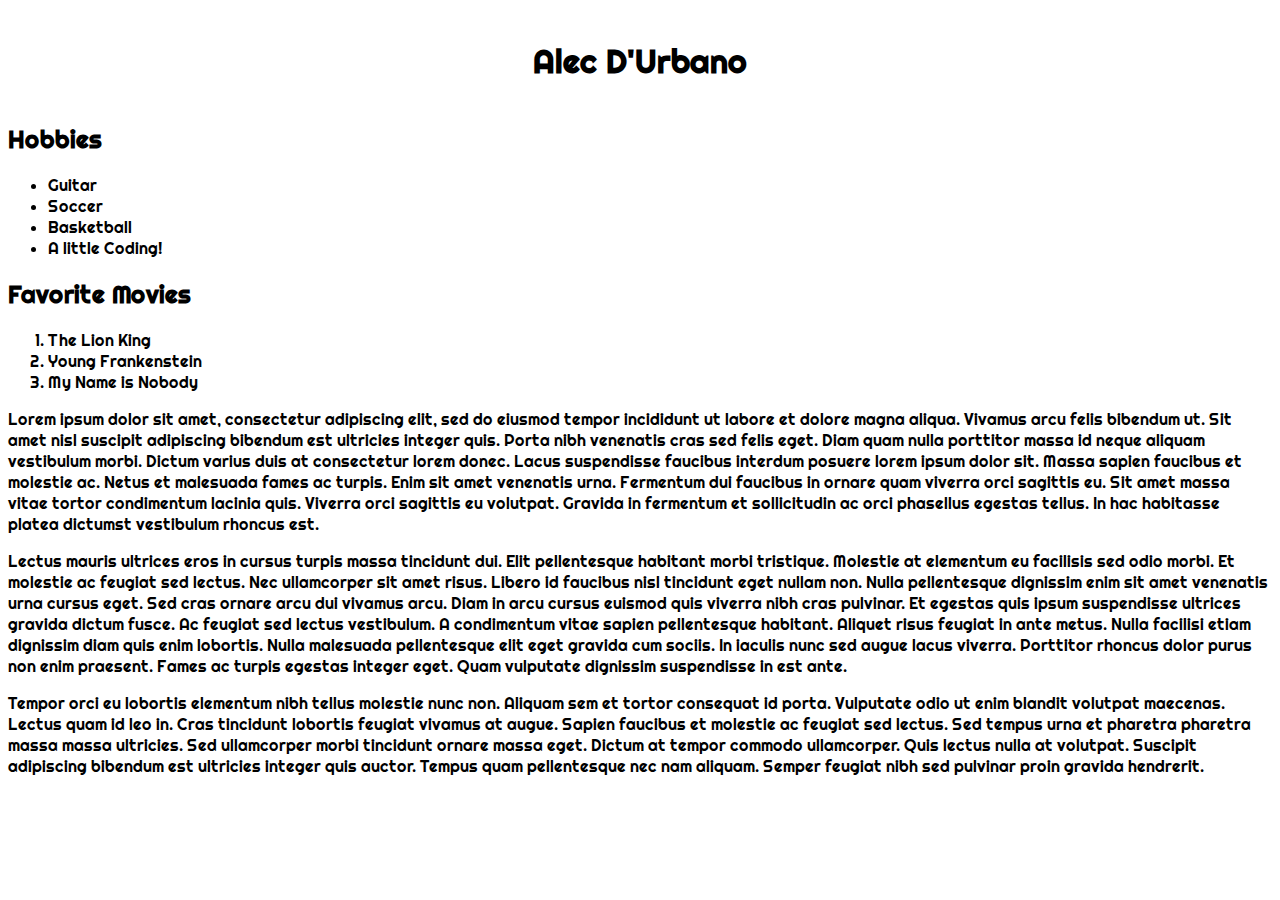
<file: Final Project/index.html>
<!DOCTYPE html>
<html lang="en" dir="ltr">
  <head>
    <meta charset="utf-8">
    <link rel="stylesheet" href="index.css">
    <link href="https://fonts.googleapis.com/css?family=Righteous&display=swap" rel="stylesheet">
    <title> About Me</title>
  </head>
  <body>
    <h1>Alec D'Urbano</h1>

<h2>Hobbies</h2>

  <ul>
    <li>Guitar</li>
    <li>Soccer</li>
    <li>Basketball</li>
    <li>A little Coding!</li>
  </ul>

  <h2>Favorite Movies</h2>
    <ol>
      <li>The Lion King</li>
      <li>Young Frankenstein</li>
      <li>My Name is Nobody</li>
    </ol>

    <p>
      Lorem ipsum dolor sit amet, consectetur adipiscing elit, sed do eiusmod tempor incididunt ut labore et dolore magna aliqua. Vivamus arcu felis bibendum ut. Sit amet nisl suscipit adipiscing bibendum est ultricies integer quis. Porta nibh venenatis cras sed felis eget. Diam quam nulla porttitor massa id neque aliquam vestibulum morbi. Dictum varius duis at consectetur lorem donec. Lacus suspendisse faucibus interdum posuere lorem ipsum dolor sit. Massa sapien faucibus et molestie ac. Netus et malesuada fames ac turpis. Enim sit amet venenatis urna. Fermentum dui faucibus in ornare quam viverra orci sagittis eu. Sit amet massa vitae tortor condimentum lacinia quis. Viverra orci sagittis eu volutpat. Gravida in fermentum et sollicitudin ac orci phasellus egestas tellus. In hac habitasse platea dictumst vestibulum rhoncus est.
    </p>

    <p>
      Lectus mauris ultrices eros in cursus turpis massa tincidunt dui. Elit pellentesque habitant morbi tristique. Molestie at elementum eu facilisis sed odio morbi. Et molestie ac feugiat sed lectus. Nec ullamcorper sit amet risus. Libero id faucibus nisl tincidunt eget nullam non. Nulla pellentesque dignissim enim sit amet venenatis urna cursus eget. Sed cras ornare arcu dui vivamus arcu. Diam in arcu cursus euismod quis viverra nibh cras pulvinar. Et egestas quis ipsum suspendisse ultrices gravida dictum fusce. Ac feugiat sed lectus vestibulum. A condimentum vitae sapien pellentesque habitant. Aliquet risus feugiat in ante metus. Nulla facilisi etiam dignissim diam quis enim lobortis. Nulla malesuada pellentesque elit eget gravida cum sociis. In iaculis nunc sed augue lacus viverra. Porttitor rhoncus dolor purus non enim praesent. Fames ac turpis egestas integer eget. Quam vulputate dignissim suspendisse in est ante.
    </p>

    <p>
      Tempor orci eu lobortis elementum nibh tellus molestie nunc non. Aliquam sem et tortor consequat id porta. Vulputate odio ut enim blandit volutpat maecenas. Lectus quam id leo in. Cras tincidunt lobortis feugiat vivamus at augue. Sapien faucibus et molestie ac feugiat sed lectus. Sed tempus urna et pharetra pharetra massa massa ultricies. Sed ullamcorper morbi tincidunt ornare massa eget. Dictum at tempor commodo ullamcorper. Quis lectus nulla at volutpat. Suscipit adipiscing bibendum est
      ultricies integer quis auctor. Tempus quam pellentesque nec nam aliquam. Semper feugiat nibh sed pulvinar proin gravida hendrerit.
    </p>
  </body>
</html>
</file>
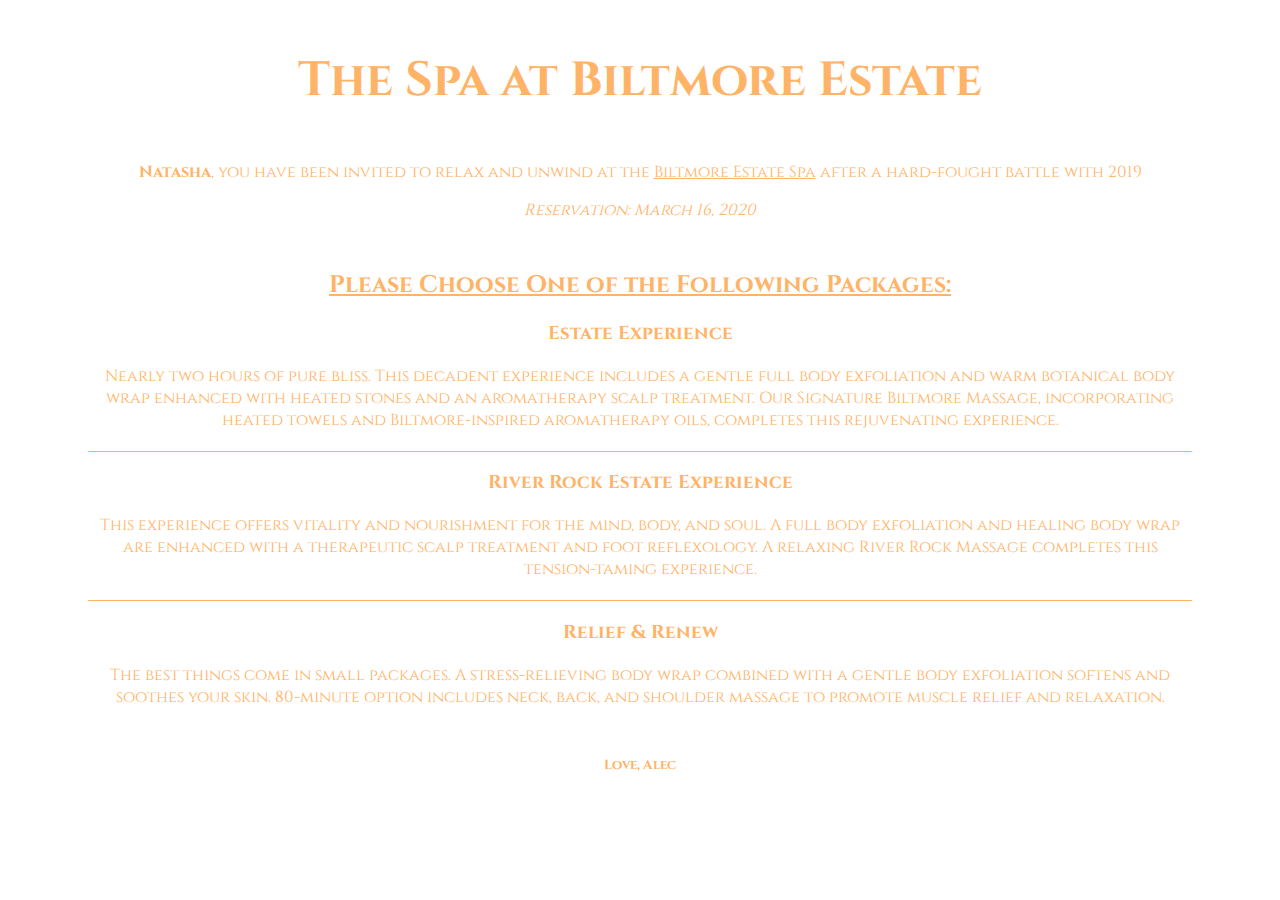
<file: natashabday.html>
<!DOCTYPE html>
<html>
<head>
	<title>Biltmore Spa</title>
	<link href="https://fonts.googleapis.com/css?family=Cinzel&display=swap" rel="stylesheet">
</head>
<body style="background-image: url(https://images.unsplash.com/photo-1508094189980-f310ae0fc605?ixlib=rb-1.2.1&ixid=eyJhcHBfaWQiOjEyMDd9&auto=format&fit=crop&w=800&q=60); 
	background-size: cover;
	color: #ffb366;
	text-align: center;
	font-family: 'Cinzel', serif;">

<h1 style="font-family: 'Cinzel', serif;
	text-align: center;
	font-weight:700;
	font-size: 3rem;
	color: #ffb366;
	margin:1em;">The Spa at Biltmore Estate</h1>

<div class="text" style="margin-bottom: 3em;">
	<p><b>Natasha</b>, you have been invited to relax and unwind at the <a href="https://www.biltmore.com/" style="color:#ffb366;">Biltmore Estate Spa</a> after a hard-fought battle with 2019</p>
	<p><em>Reservation: March 16, 2020</em></p>
</div>

<h2><u>Please Choose One of the Following Packages:</u></h2>

<div class="specials" style="margin:1rem 5rem 10%">
	<div>
		<h3>Estate Experience</h3>
		<p class="estate" style="border-bottom:1px solid #ffb366;
	padding-bottom: 20px"> Nearly two hours of pure bliss. This decadent experience includes a gentle full body exfoliation and warm botanical body wrap enhanced with heated stones and an aromatherapy scalp treatment. Our Signature Biltmore Massage, incorporating heated towels and Biltmore-inspired aromatherapy oils, completes this rejuvenating experience.</p>
	</div>

	<div>
		<h3>River Rock Estate Experience</h3>
		<p style="border-bottom:1px solid #ffb366;
	padding-bottom: 20px"> This experience offers vitality and nourishment for the mind, body, and soul. A full body exfoliation and healing body wrap are enhanced with a therapeutic scalp treatment and foot reflexology. A relaxing River Rock Massage completes this tension-taming experience.</p>
	</div>

	<div>
		<h3>Relief & Renew</h3>
		<p id="relief" style="margin-bottom:3em;"> The best things come in small packages. A stress-relieving body wrap combined with a gentle body exfoliation softens and soothes your skin. 80-minute option includes neck, back, and shoulder massage to promote muscle relief and relaxation. </p>
	</div>

	<h5>Love, Alec</h5>
</div>


</body>
</html>
</file>
<file: Final Project/index.css>
body {
  font-family: 'Righteous';
}

h1 {
  text-align: center;
  padding: 20px;
}
</file>
